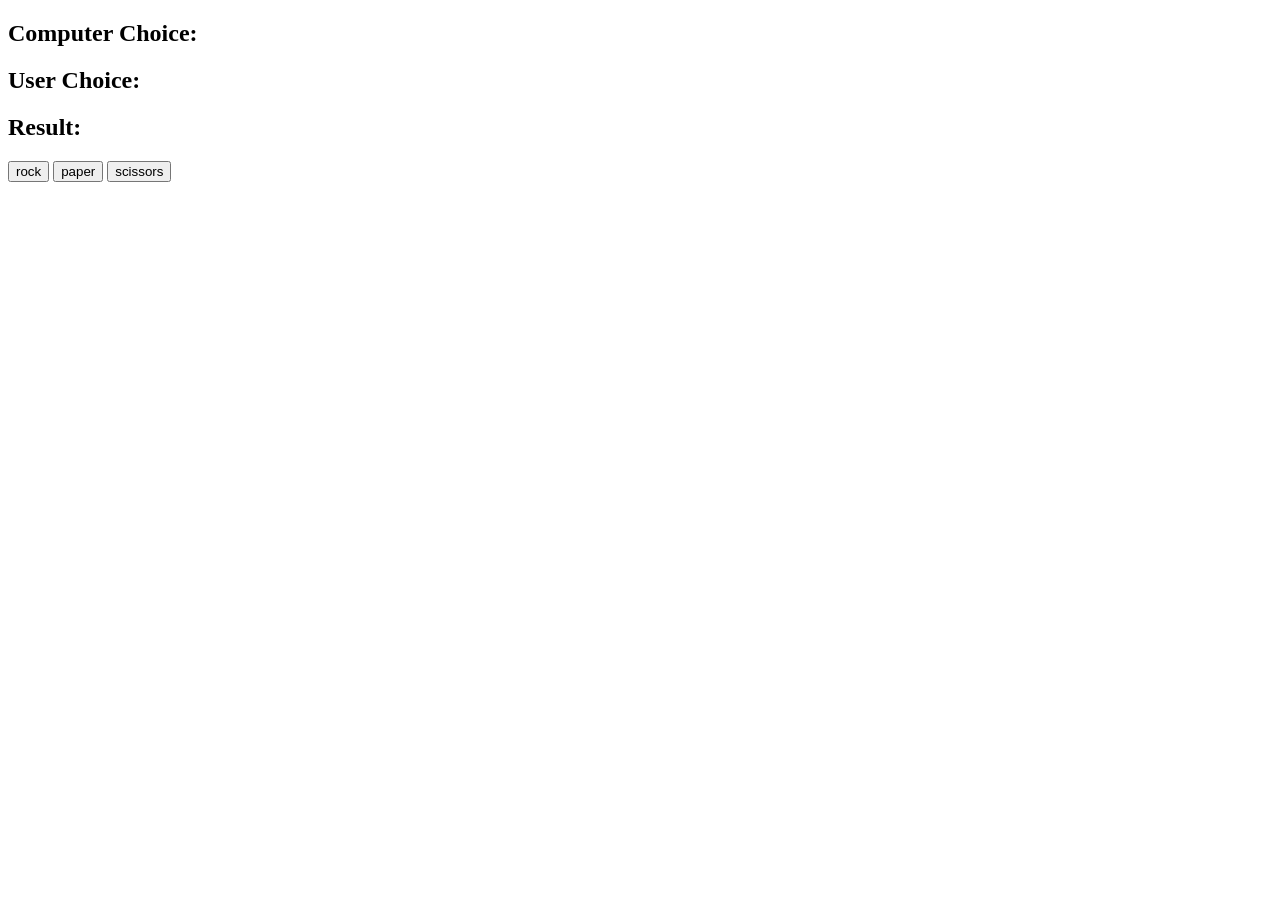
<file: index.html>
<!DOCTYPE html>
<html lang="en">
<head>
    <meta charset="UTF-8">
    <meta http-equiv="X-UA-Compatible" content="IE=edge">
    <meta name="viewport" content="width=device-width, initial-scale=1.0">
    <title>Rock-Paper-Scissors Tutorial</title>
</head>

<body>
    <h2>Computer Choice: <span id="computer-choice"></span></h2>
    <h2>User Choice: <span id="user-choice"></span></h2>
    <h2>Result: <span id="result"></span></h2>

    <button id="rock">rock</button>
    <button id="paper">paper</button>
    <button id="scissors">scissors</button>
    <script src="app.js" charset="UTF-8"></script>
</body>
</html>
</file>
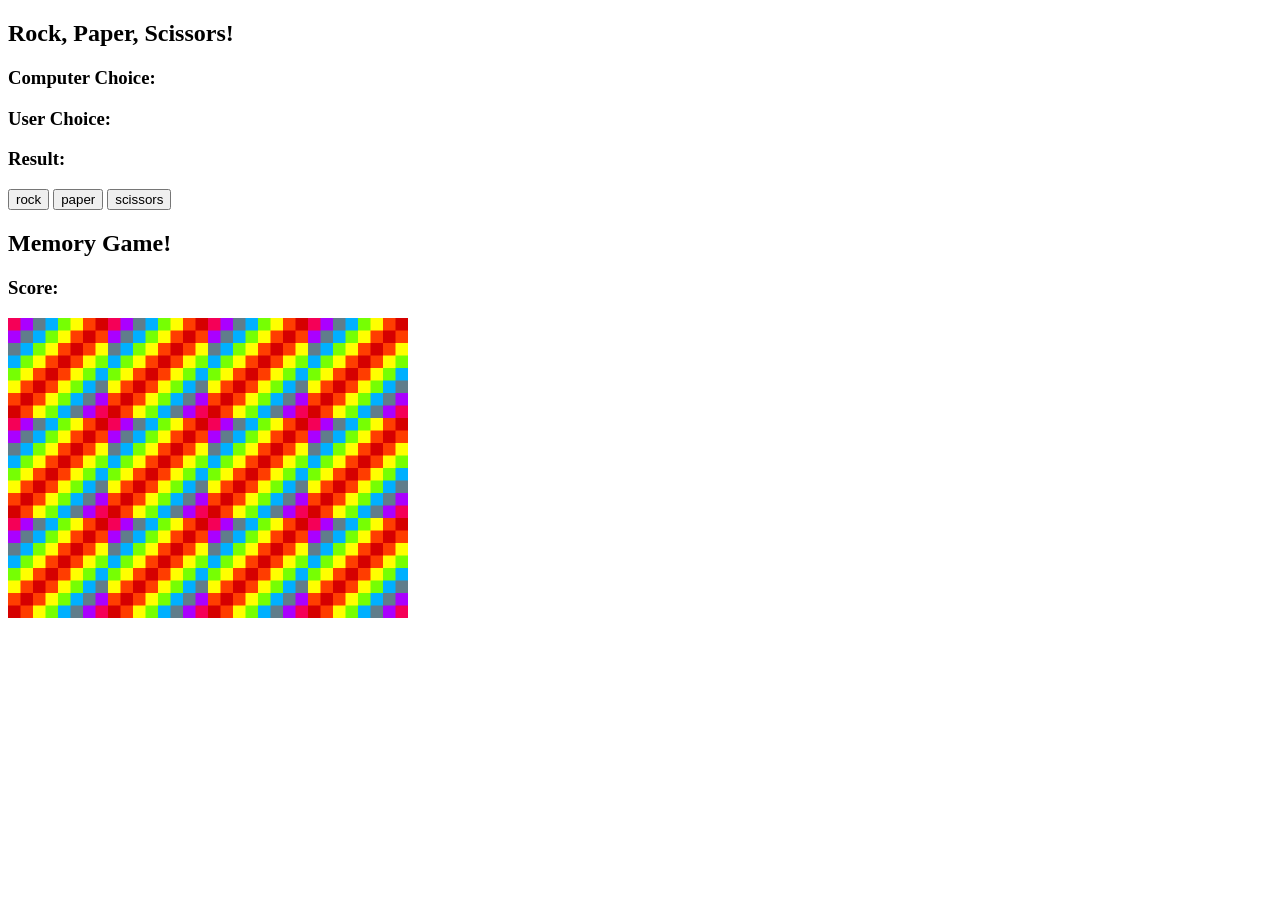
<file: fCC-games.html>
<!DOCTYPE html>
<html lang="en">
<head>
    <meta charset="UTF-8">
    <meta http-equiv="X-UA-Compatible" content="IE=edge">
    <meta name="viewport" content="width=device-width, initial-scale=1.0">
    <title>fCC Simple Games Tutorial</title>
    <link rel="stylesheet" href="style.css">
</head>

<body>
    <!-- Rock-paper scissors game -->
    <h2>Rock, Paper, Scissors!</h2>
    <h3>Computer Choice: <span id="computer-choice"></span></h3>
    <h3>User Choice: <span id="user-choice"></span></h3>
    <h3>Result: <span id="result"></span></h3>

    <button id="rock">rock</button>
    <button id="paper">paper</button>
    <button id="scissors">scissors</button>
    <script src="rock-paper-scissors.js" charset="UTF-8"></script>

    <!-- Memory Game -->
    <h2>Memory Game!</h2>

    <h3>Score: <span id="result"></span></h3>

    <div id="grid"></div>

    <script src="./memory-game.js" charset="TF-8"></script>

</body>
</html>
</file>
<file: style.css>
#grid {
    display: flex;
    flex-wrap: wrap;
    height: 300px;
    width: 400px;
}
</file>
